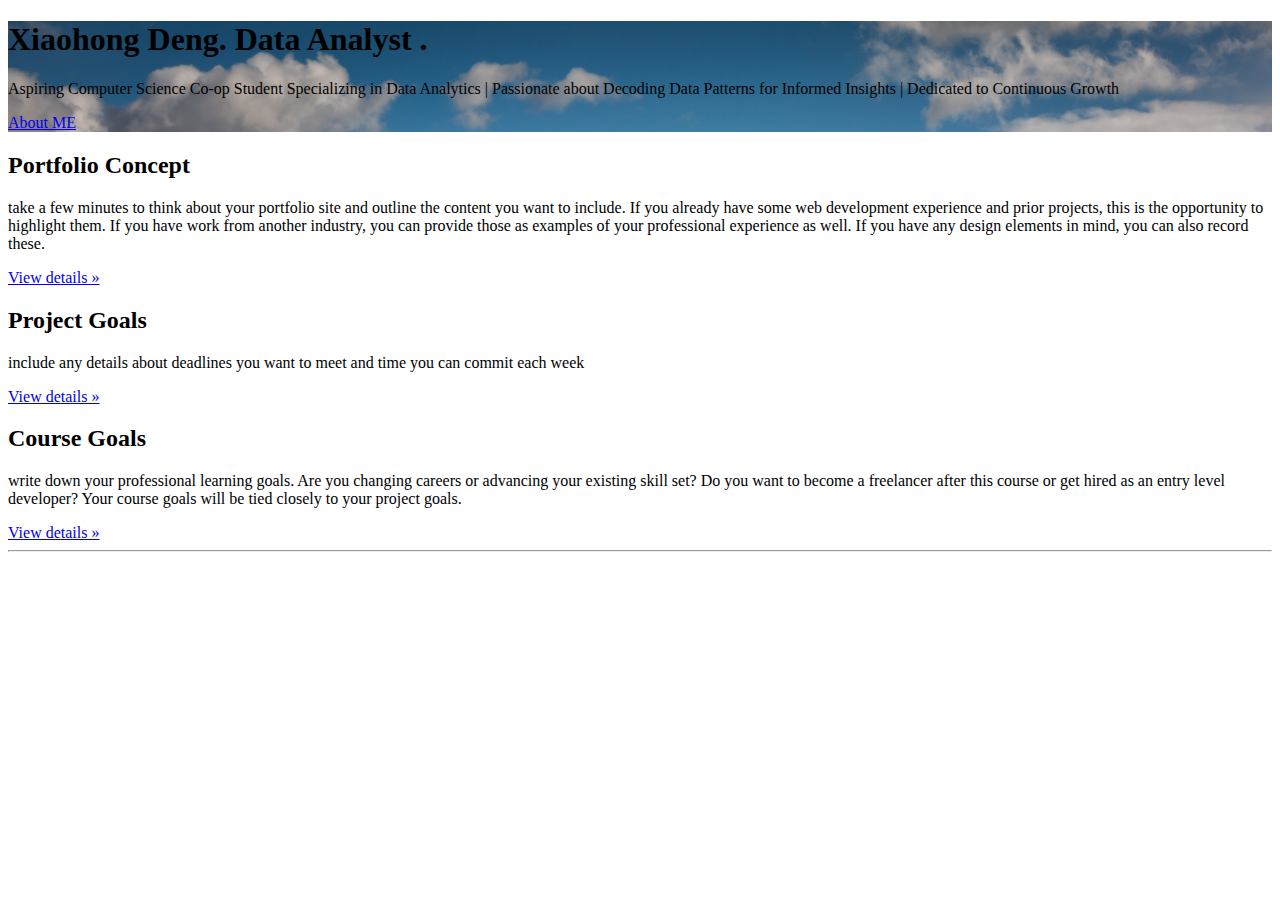
<file: index.html>
<!DOCTYPE html>
<html lang="en">
  <head>
    <meta charset="utf-8">
    <meta http-equiv="X-UA-Compatible" content="IE=edge">
    <meta name="viewport" content="width=device-width, initial-scale=1">
    <!-- The above 3 meta tags *must* come first in the head; any other head content must come *after* these tags -->
    <title>Hello World!</title>
    <!-- Bootstrap core CSS -->
    <link rel="stylesheet" href="https://stackpath.bootstrapcdn.com/bootstrap/4.1.0/css/bootstrap.min.css" integrity="sha384-9gVQ4dYFwwWSjIDZnLEWnxCjeSWFphJiwGPXr1jddIhOegiu1FwO5qRGvFXOdJZ4" crossorigin="anonymous">

    <!-- Custom styles for this template go here -->
    <link rel="stylesheet" href="css/styles.css">

    <!-- HTML5 shim and Respond.js for IE8 support of HTML5 elements and media queries -->
    <!--[if lt IE 9]>
      <script src="https://oss.maxcdn.com/html5shiv/3.7.2/html5shiv.min.js"></script>
      <script src="https://oss.maxcdn.com/respond/1.4.2/respond.min.js"></script>
    <![endif]-->
  </head>
  <body>
    <!-- Main jumbotron for a primary marketing message or call to action -->
    <div class="jumbotron jumbotron-fluid">
      <div class="container">
        <h1 class="display-4">Xiaohong Deng. Data Analyst .</h1>
        <p class="lead">Aspiring Computer Science Co-op Student Specializing in Data Analytics | Passionate about Decoding Data Patterns for Informed Insights | Dedicated to Continuous Growth</p>
        <a href="about.html">About ME</a>
      </div><!-- /container -->
    </div><!-- /jumbotron -->

    <!-- Three Column Grid -->
    <div class="container">
      <div class="row">
        <div class="col-sm">
          <h2>Portfolio Concept</h2>
          <p>take a few minutes to think about your portfolio site and outline the content you want to include. If you already have some web development experience and prior projects, this is the opportunity to highlight them. If you have work from another industry, you can provide those as examples of your professional experience as well. If you have any design elements in mind, you can also record these.</p>
          <a class="btn btn-primary" href="#" role="button">View details &raquo;</a>
        </div><!-- /col -->

        <div class="col-sm">
          <h2>Project Goals</h2>
          <p>include any details about deadlines you want to meet and time you can commit each week</p>
          <a class="btn btn-primary" href="#" role="button">View details &raquo;</a>
        </div><!-- /col -->

        <div class="col-sm">
          <h2>Course Goals</h2>
          <p>write down your professional learning goals. Are you changing careers or advancing your existing skill set? Do you want to become a freelancer after this course or get hired as an entry level developer? Your course goals will be tied closely to your project goals.</p>
          <a class="btn btn-primary" href="#" role="button">View details &raquo;</a>
        </div><!-- /col -->
      </div>
      <hr>
    </div>

    <!-- ============================= -->
    <!-- All your JavaScript comes now -->
    <!-- ============================= -->

    <!-- Bootstrap core JS -->

    <!-- Can place script tags with JavaScript files here -->

  </body>
</html>
</file>
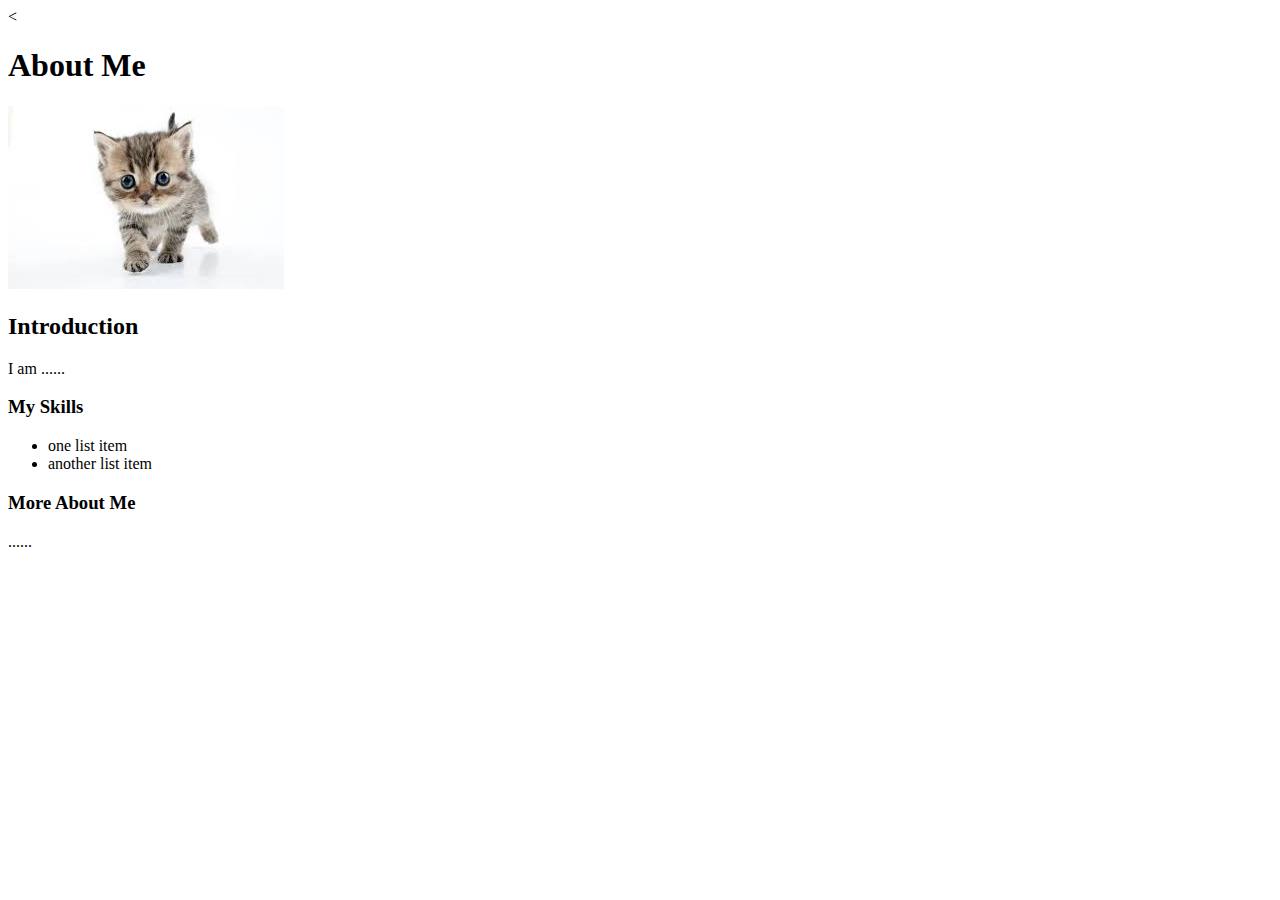
<file: about.html>
<!doctype html>
<<!DOCTYPE html>
<html lang="en" dir="ltr">
  <head>
    <meta charset="utf-8">
    <meta name="viewport" content="width=device-width, initial-scale=1">
    <title>About Me</title>
    <!--[if lt IE 9]>
    <script src="dist/html5shiv.js"></script>
    <![endif]-->
  </head>
  <body>
    <section class="container">
      <section class="header">
        <h1>About Me</h1>
      </section><!-- end header -->
    </section><!-- end container -->

    <section class="image column">
      <img src="img/kitten.jpg" alt="Kitten">
    </section><!-- end image -->

    <section class="intro column">
      <h2>Introduction</h2>
      <p>I am ......</P>
    </section><!-- end intro -->

    <section class="skill column">
    <h3>My Skills</h3>
      <ul id = "skill-list">
        <li>one list item</li>
        <li>another list item</li>
      </ul>
    </section><!-- end skill -->

    <section class="main-text">
      <h3>More About Me</h3>
      <p>......</P>
    </section><!-- end intro -->

  </body>
</html>
</file>
<file: css/styles.css>
/*

*/

.jumbotron {
  background-image: url("../img/forest.jpg");
  background-size: cover;
}

.jumbotron p {
  color: black;
}
</file>
